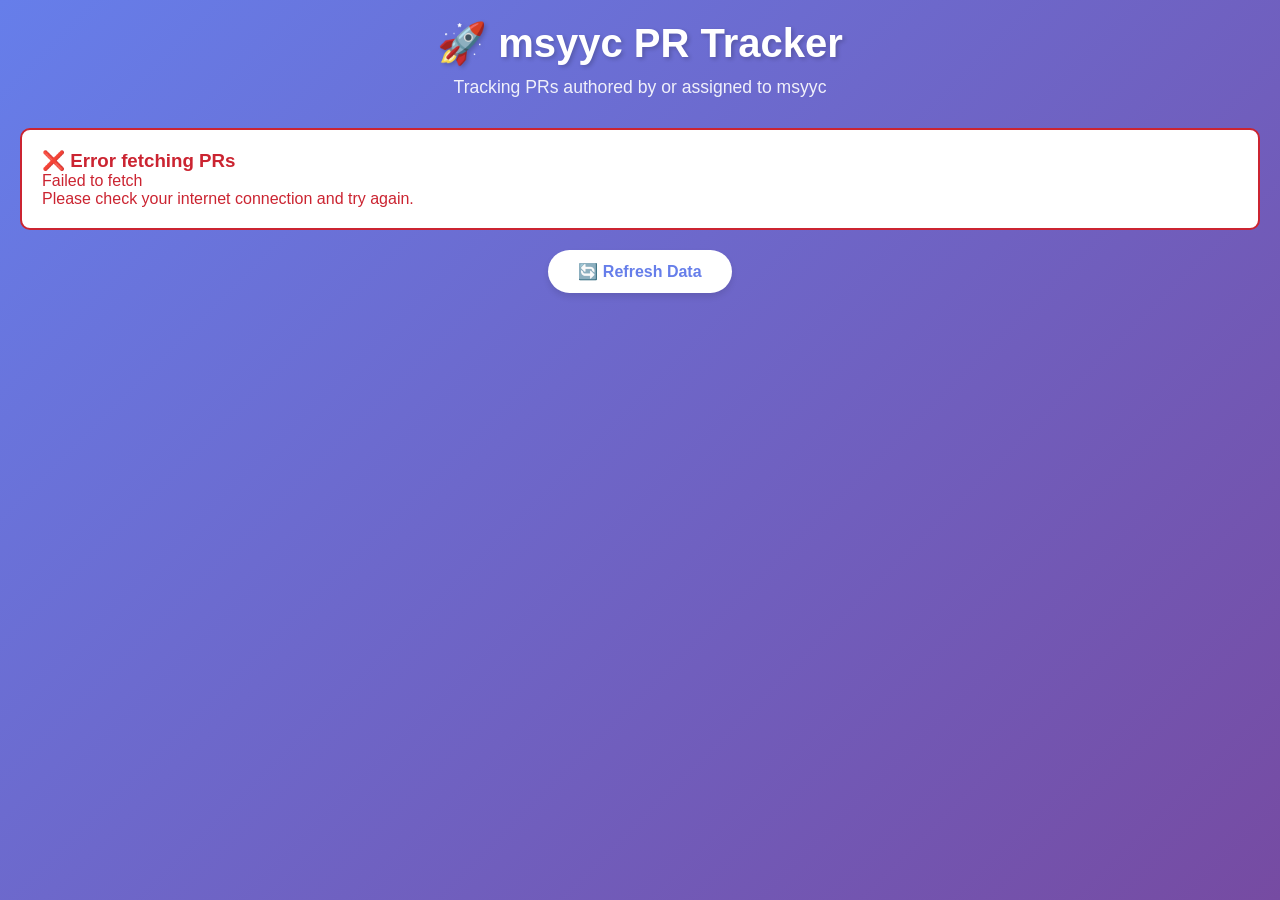
<file: pr-tracker.html>
<!DOCTYPE html>
<html lang="en">
<head>
    <meta charset="UTF-8">
    <meta name="viewport" content="width=device-width, initial-scale=1.0">
    <title>msyyc PR Tracker</title>
    <style>
        * {
            margin: 0;
            padding: 0;
            box-sizing: border-box;
        }

        body {
            font-family: -apple-system, BlinkMacSystemFont, 'Segoe UI', Roboto, Oxygen, Ubuntu, Cantarell, sans-serif;
            background: linear-gradient(135deg, #667eea 0%, #764ba2 100%);
            min-height: 100vh;
            padding: 20px;
        }

        .container {
            max-width: 1400px;
            margin: 0 auto;
        }

        .header {
            text-align: center;
            color: white;
            margin-bottom: 30px;
        }

        .header h1 {
            font-size: 2.5em;
            margin-bottom: 10px;
            text-shadow: 2px 2px 4px rgba(0,0,0,0.2);
        }

        .header .subtitle {
            font-size: 1.1em;
            opacity: 0.9;
        }

        .stats {
            display: flex;
            gap: 20px;
            margin-bottom: 30px;
            flex-wrap: wrap;
            justify-content: center;
        }

        .stat-card {
            background: white;
            padding: 20px 30px;
            border-radius: 10px;
            box-shadow: 0 4px 6px rgba(0,0,0,0.1);
            text-align: center;
            min-width: 150px;
        }

        .stat-card .number {
            font-size: 2em;
            font-weight: bold;
            color: #667eea;
        }

        .stat-card .label {
            color: #666;
            font-size: 0.9em;
            margin-top: 5px;
        }

        .loading {
            text-align: center;
            color: white;
            font-size: 1.2em;
            padding: 40px;
        }

        .spinner {
            border: 4px solid rgba(255,255,255,0.3);
            border-radius: 50%;
            border-top: 4px solid white;
            width: 40px;
            height: 40px;
            animation: spin 1s linear infinite;
            margin: 20px auto;
        }

        @keyframes spin {
            0% { transform: rotate(0deg); }
            100% { transform: rotate(360deg); }
        }

        .repo-section {
            background: white;
            border-radius: 15px;
            padding: 25px;
            margin-bottom: 30px;
            box-shadow: 0 8px 16px rgba(0,0,0,0.1);
        }

        .repo-title {
            font-size: 1.5em;
            margin-bottom: 20px;
            color: #333;
            border-bottom: 3px solid #667eea;
            padding-bottom: 10px;
            display: flex;
            align-items: center;
            gap: 10px;
        }

        .repo-title .badge {
            background: #667eea;
            color: white;
            padding: 3px 12px;
            border-radius: 20px;
            font-size: 0.6em;
            font-weight: normal;
        }

        .pr-list {
            display: grid;
            gap: 15px;
        }

        .pr-card {
            border: 1px solid #e1e4e8;
            border-radius: 8px;
            padding: 15px;
            transition: all 0.3s ease;
            background: #fafbfc;
        }

        .pr-card:hover {
            box-shadow: 0 4px 8px rgba(0,0,0,0.1);
            transform: translateY(-2px);
            background: white;
        }

        .pr-card.draft {
            opacity: 0.6;
            background: #f0f0f0;
            border-style: dashed;
        }

        .pr-header {
            display: flex;
            align-items: start;
            gap: 10px;
            margin-bottom: 10px;
        }

        .pr-number {
            background: #667eea;
            color: white;
            padding: 4px 10px;
            border-radius: 5px;
            font-weight: bold;
            font-size: 0.9em;
            flex-shrink: 0;
        }

        .pr-title {
            font-size: 1.1em;
            color: #0366d6;
            text-decoration: none;
            font-weight: 600;
            flex: 1;
            word-break: break-word;
        }

        .pr-title:hover {
            text-decoration: underline;
        }

        .pr-meta {
            display: flex;
            flex-wrap: wrap;
            gap: 15px;
            font-size: 0.85em;
            color: #586069;
            margin-top: 10px;
        }

        .pr-meta-item {
            display: flex;
            align-items: center;
            gap: 5px;
        }

        .pr-meta-item strong {
            color: #333;
        }

        .state-badge {
            display: inline-block;
            padding: 3px 10px;
            border-radius: 20px;
            font-size: 0.85em;
            font-weight: 600;
        }

        .state-open {
            background: #dcffe4;
            color: #22863a;
        }

        .state-closed {
            background: #ffd1d1;
            color: #cb2431;
        }

        .state-merged {
            background: #e1d4ff;
            color: #6f42c1;
        }

        .ci-status-badge {
            display: inline-flex;
            align-items: center;
            gap: 4px;
            padding: 3px 10px;
            border-radius: 20px;
            font-size: 0.85em;
            font-weight: 600;
        }

        .ci-success {
            background: #dcffe4;
            color: #22863a;
        }

        .ci-failure {
            background: #ffd1d1;
            color: #cb2431;
        }

        .ci-pending {
            background: #fff8c5;
            color: #735c0f;
        }

        .ci-none {
            background: #f1f1f1;
            color: #666;
        }

        .labels {
            display: flex;
            flex-wrap: wrap;
            gap: 5px;
            margin-top: 10px;
        }

        .label {
            padding: 2px 8px;
            border-radius: 3px;
            font-size: 0.75em;
            font-weight: 600;
        }

        .error {
            background: #fff;
            border: 2px solid #cb2431;
            border-radius: 10px;
            padding: 20px;
            margin: 20px 0;
            color: #cb2431;
        }

        .refresh-btn {
            background: white;
            border: none;
            padding: 12px 30px;
            border-radius: 25px;
            font-size: 1em;
            font-weight: 600;
            color: #667eea;
            cursor: pointer;
            box-shadow: 0 4px 6px rgba(0,0,0,0.1);
            transition: all 0.3s ease;
            display: block;
            margin: 20px auto;
        }

        .refresh-btn:hover {
            transform: translateY(-2px);
            box-shadow: 0 6px 12px rgba(0,0,0,0.15);
        }

        .refresh-btn:active {
            transform: translateY(0);
        }

        .last-updated {
            text-align: center;
            color: white;
            opacity: 0.8;
            font-size: 0.9em;
            margin-top: 20px;
        }

        .empty-state {
            text-align: center;
            padding: 40px;
            color: #666;
            font-style: italic;
        }
    </style>
</head>
<body>
    <div class="container">
        <div class="header">
            <h1>🚀 msyyc PR Tracker</h1>
            <div class="subtitle">Tracking PRs authored by or assigned to msyyc</div>
        </div>

        <div id="loading" class="loading">
            <div class="spinner"></div>
            <div>Fetching PRs from GitHub...</div>
        </div>

        <div id="stats" style="display: none;">
            <div class="stats">
                <div class="stat-card">
                    <div class="number" id="total-prs">0</div>
                    <div class="label">Total Open PRs</div>
                </div>
                <div class="stat-card">
                    <div class="number" id="typespec-count">0</div>
                    <div class="label">TypeSpec Repo</div>
                </div>
                <div class="stat-card">
                    <div class="number" id="typespec-azure-count">0</div>
                    <div class="label">TypeSpec-Azure Repo</div>
                </div>
                <div class="stat-card">
                    <div class="number" id="azure-sdk-for-python-count">0</div>
                    <div class="label">Azure-SDK-For-Python Repo</div>
                </div>
            </div>
        </div>

        <div id="content"></div>

        <button class="refresh-btn" onclick="fetchAllPRs()" style="display: none;" id="refresh-btn">
            🔄 Refresh Data
        </button>

        <div class="last-updated" id="last-updated" style="display: none;"></div>
    </div>

    <script>
        const REPOS = [
            { owner: 'microsoft', name: 'typespec', fullName: 'microsoft/typespec' },
            { owner: 'Azure', name: 'typespec-azure', fullName: 'Azure/typespec-azure' },
            { owner: 'Azure', name: 'azure-sdk-for-python', fullName: 'Azure/azure-sdk-for-python' }
        ];

        const USERNAME = 'msyyc';
        const IGNORED_PRS = [9427, 9530, 9553, 9577, 9730, 9742, 9835, 9838, 9872, 10038, 10145, 10274];
        const IGNORED_DRAFT_PRS = [9778, 9468];

        function getHeaders() {
            return {
                'Accept': 'application/vnd.github.v3+json'
            };
        }

        async function fetchCIStatus(repo, pr) {
            try {
                const url = `https://api.github.com/repos/${repo.owner}/${repo.name}/commits/${pr.head.sha}/check-runs`;
                const response = await fetch(url, {
                    headers: getHeaders()
                });

                if (!response.ok) {
                    console.warn(`Failed to fetch CI status for PR #${pr.number}`);
                    return { state: 'none', total: 0 };
                }

                const data = await response.json();
                const checkRuns = data.check_runs || [];

                if (checkRuns.length === 0) {
                    return { state: 'none', total: 0 };
                }

                // Count check results
                const total = checkRuns.length;
                const success = checkRuns.filter(run => run.conclusion === 'success').length;
                const failure = checkRuns.filter(run => run.conclusion === 'failure' || run.conclusion === 'cancelled').length;
                const pending = checkRuns.filter(run => run.status === 'in_progress' || run.status === 'queued' || run.conclusion === null).length;

                // Determine overall state
                let state;
                if (pending > 0) {
                    state = 'pending';
                } else if (failure > 0) {
                    state = 'failure';
                } else if (success === total) {
                    state = 'success';
                } else {
                    state = 'none';
                }

                return { state, total, success, failure, pending };
            } catch (error) {
                console.warn(`Error fetching CI status for PR #${pr.number}:`, error);
                return { state: 'none', total: 0 };
            }
        }

        async function fetchPRsFromRepo(repo) {
            const prs = [];
            let page = 1;
            const perPage = 100;

            while (true) {
                const url = `https://api.github.com/repos/${repo.owner}/${repo.name}/pulls?state=open&per_page=${perPage}&page=${page}`;
                
                try {
                    const response = await fetch(url, {
                        headers: getHeaders()
                    });

                    if (!response.ok) {
                        if (response.status === 403) {
                            const rateLimitRemaining = response.headers.get('X-RateLimit-Remaining');
                            const rateLimitReset = response.headers.get('X-RateLimit-Reset');
                            const resetDate = rateLimitReset ? new Date(rateLimitReset * 1000).toLocaleTimeString() : 'unknown';
                            
                            throw new Error(`GitHub API rate limit exceeded. Unauthenticated requests are limited to 60 per hour. Rate limit resets at ${resetDate}. Note: This tracker uses unauthenticated GitHub API requests.`);
                        }
                        throw new Error(`GitHub API error: ${response.status} ${response.statusText}`);
                    }

                    const data = await response.json();
                    
                    if (data.length === 0) break;

                    // Filter PRs where author is msyyc or assignee is msyyc
                    // For typespec repo, also include PRs with label 'emitter:client:python'
                    const filteredPRs = data.filter(pr => {
                        const isAuthor = pr.user && pr.user.login === USERNAME;
                        const isAssignee = pr.assignees && pr.assignees.some(assignee => assignee.login === USERNAME);
                        const hasClientPythonLabel = repo.name === 'typespec' && pr.labels && pr.labels.some(label => label.name === 'emitter:client:python');
                        return isAuthor || isAssignee || hasClientPythonLabel;
                    });

                    // Fetch CI status for each filtered PR
                    const prsWithCI = await Promise.all(
                        filteredPRs.map(async pr => {
                            const ciStatus = await fetchCIStatus(repo, pr);
                            return { ...pr, ciStatus };
                        })
                    );

                    prs.push(...prsWithCI);

                    // If we got less than perPage results, we've reached the end
                    if (data.length < perPage) break;

                    page++;
                } catch (error) {
                    console.error(`Error fetching PRs from ${repo.fullName}:`, error);
                    throw error;
                }
            }

            return prs;
        }

        async function fetchAllPRs() {
            const loadingEl = document.getElementById('loading');
            const contentEl = document.getElementById('content');
            const statsEl = document.getElementById('stats');
            const refreshBtn = document.getElementById('refresh-btn');
            const lastUpdatedEl = document.getElementById('last-updated');

            loadingEl.style.display = 'block';
            contentEl.innerHTML = '';
            statsEl.style.display = 'none';
            refreshBtn.style.display = 'none';
            lastUpdatedEl.style.display = 'none';

            try {
                const results = await Promise.all(
                    REPOS.map(async repo => {
                        const prs = await fetchPRsFromRepo(repo);
                        return { repo, prs };
                    })
                );

                loadingEl.style.display = 'none';
                statsEl.style.display = 'block';
                refreshBtn.style.display = 'block';
                lastUpdatedEl.style.display = 'block';

                // Filter out ignored PRs (only for typespec repo)
                results.forEach(result => {
                    if (result.repo.name === 'typespec') {
                        result.prs = result.prs.filter(pr => !IGNORED_PRS.includes(pr.number));
                        result.prs = result.prs.filter(pr => !(IGNORED_DRAFT_PRS.includes(pr.number) && pr.draft));
                    }
                });

                // Calculate stats
                let totalPRs = 0;
                const repoStats = {};

                results.forEach(({ repo, prs }) => {
                    totalPRs += prs.length;
                    repoStats[repo.name] = prs.length;
                });

                document.getElementById('total-prs').textContent = totalPRs;
                document.getElementById('typespec-count').textContent = repoStats['typespec'] || 0;
                document.getElementById('typespec-azure-count').textContent = repoStats['typespec-azure'] || 0;
                document.getElementById('azure-sdk-for-python-count').textContent = repoStats['azure-sdk-for-python'] || 0;

                // Display PRs by repo
                results.forEach(({ repo, prs }) => {
                    const section = document.createElement('div');
                    section.className = 'repo-section';

                    const title = document.createElement('div');
                    title.className = 'repo-title';
                    title.innerHTML = `
                        <span>${repo.fullName}</span>
                        <span class="badge">${prs.length} PRs</span>
                    `;
                    section.appendChild(title);

                    if (prs.length === 0) {
                        const emptyState = document.createElement('div');
                        emptyState.className = 'empty-state';
                        emptyState.textContent = 'No PRs found for msyyc';
                        section.appendChild(emptyState);
                    } else {
                        const prList = document.createElement('div');
                        prList.className = 'pr-list';

                        // Sort PRs by PR number descending (largest first)
                        prs.sort((a, b) => b.number - a.number);

                        prs.forEach(pr => {
                            const prCard = createPRCard(pr);
                            prList.appendChild(prCard);
                        });

                        section.appendChild(prList);
                    }

                    contentEl.appendChild(section);
                });

                // Update last updated time
                const now = new Date();
                lastUpdatedEl.textContent = `Last updated: ${now.toLocaleString()}`;

            } catch (error) {
                loadingEl.style.display = 'none';
                const isRateLimitError = error.message.includes('rate limit');
                contentEl.innerHTML = `
                    <div class="error">
                        <h3>❌ Error fetching PRs</h3>
                        <p>${error.message}</p>
                        ${isRateLimitError ? 
                            '<p><strong>💡 Note:</strong> GitHub limits unauthenticated API requests to 60 per hour. Please wait for the rate limit to reset or try again later.</p>' : 
                            '<p>Please check your internet connection and try again.</p>'
                        }
                    </div>
                `;
                refreshBtn.style.display = 'block';
            }
        }

        function createPRCard(pr) {
            const card = document.createElement('div');
            card.className = 'pr-card' + (pr.draft ? ' draft' : '');

            const stateClass = pr.merged_at ? 'state-merged' : `state-${pr.state}`;
            const stateText = pr.merged_at ? 'Merged' : pr.state.charAt(0).toUpperCase() + pr.state.slice(1);

            const isAuthor = pr.user && pr.user.login === USERNAME;
            const isAssignee = pr.assignees && pr.assignees.some(assignee => assignee.login === USERNAME);
            const role = isAuthor ? '👤 Author' : '📋 Assignee';

            const createdDate = new Date(pr.created_at).toLocaleDateString();
            const updatedDate = new Date(pr.updated_at).toLocaleDateString();

            // CI Status display
            let ciStatusHTML = '';
            if (pr.ciStatus) {
                const { state, total, success, failure, pending } = pr.ciStatus;
                let ciIcon = '';
                let ciText = '';
                let ciClass = '';

                switch (state) {
                    case 'success':
                        ciIcon = '✓';
                        ciText = `CI: ${success}/${total} passed`;
                        ciClass = 'ci-success';
                        break;
                    case 'failure':
                        ciIcon = '✗';
                        ciText = `CI: ${failure} failed`;
                        ciClass = 'ci-failure';
                        break;
                    case 'pending':
                        ciIcon = '●';
                        ciText = `CI: ${pending} pending`;
                        ciClass = 'ci-pending';
                        break;
                    case 'none':
                        ciIcon = '○';
                        ciText = 'No CI';
                        ciClass = 'ci-none';
                        break;
                }

                ciStatusHTML = `
                    <span class="pr-meta-item">
                        <span class="ci-status-badge ${ciClass}">${ciIcon} ${ciText}</span>
                    </span>
                `;
            }

            card.innerHTML = `
                <div class="pr-header">
                    <span class="pr-number">#${pr.number}</span>
                    <a href="${pr.html_url}" target="_blank" class="pr-title">${escapeHtml(pr.title)}</a>
                </div>
                <div class="pr-meta">
                    ${ciStatusHTML}
                    <span class="pr-meta-item">
                        <strong>Role:</strong> ${role}
                    </span>
                    <span class="pr-meta-item">
                        <strong>Created:</strong> ${createdDate}
                    </span>
                    <span class="pr-meta-item">
                        <strong>Updated:</strong> ${updatedDate}
                    </span>
                    ${pr.user ? `
                    <span class="pr-meta-item">
                        <strong>By:</strong> ${pr.user.login}
                    </span>
                    ` : ''}
                </div>
                ${pr.labels && pr.labels.length > 0 ? `
                <div class="labels">
                    ${pr.labels.map(label => `
                        <span class="label" style="background: #${label.color}; color: ${getContrastColor(label.color)}">
                            ${escapeHtml(label.name)}
                        </span>
                    `).join('')}
                </div>
                ` : ''}
            `;

            return card;
        }

        function escapeHtml(text) {
            const map = {
                '&': '&amp;',
                '<': '&lt;',
                '>': '&gt;',
                '"': '&quot;',
                "'": '&#039;'
            };
            return text.replace(/[&<>"']/g, m => map[m]);
        }

        function getContrastColor(hexColor) {
            // Convert hex to RGB
            const r = parseInt(hexColor.substr(0, 2), 16);
            const g = parseInt(hexColor.substr(2, 2), 16);
            const b = parseInt(hexColor.substr(4, 2), 16);
            
            // Calculate luminance
            const luminance = (0.299 * r + 0.587 * g + 0.114 * b) / 255;
            
            return luminance > 0.5 ? '#000' : '#fff';
        }

        // Fetch PRs on page load
        fetchAllPRs();
    </script>
</body>
</html>
</file>
